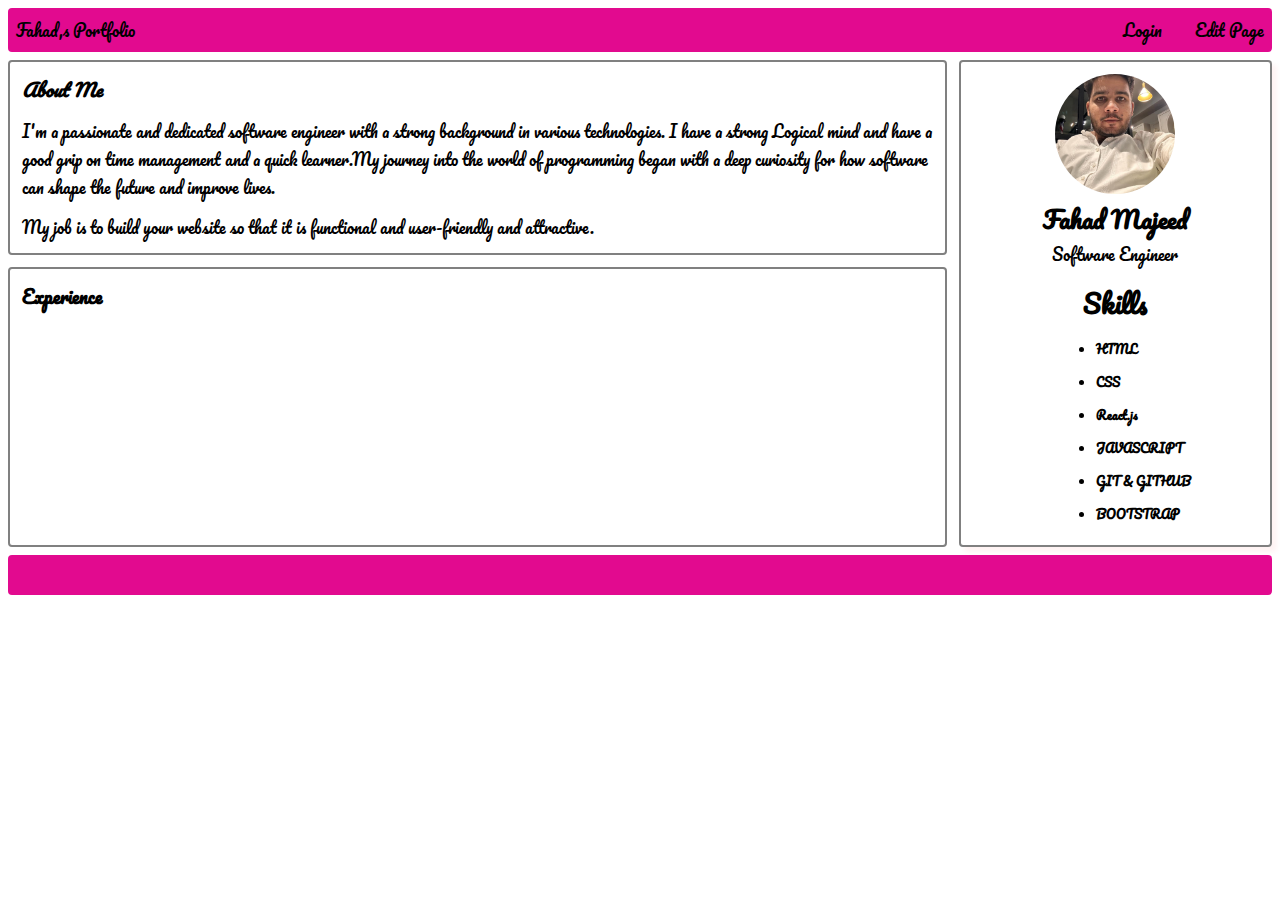
<file: index.html>
<!DOCTYPE html>
<html lang="en">
  <head>
    <meta charset="UTF-8" />
    <meta name="viewport" content="width=device-width, initial-scale=1.0" />
    <title>Profile Layout</title>
    <!-- <link
      href="https://cdn.jsdelivr.net/npm/bootstrap@5.0.2/dist/css/bootstrap.min.css"
      rel="stylesheet"
      integrity="sha384-EVSTQN3/azprG1Anm3QDgpJLIm9Nao0Yz1ztcQTwFspd3yD65VohhpuuCOmLASjC"
      crossorigin="anonymous"
    /> -->

    <link
      rel="stylesheet"
      href="https://cdnjs.cloudflare.com/ajax/libs/font-awesome/6.5.1/css/all.min.css"
      integrity="sha512-DTOQO9RWCH3ppGqcWaEA1BIZOC6xxalwEsw9c2QQeAIftl+Vegovlnee1c9QX4TctnWMn13TZye+giMm8e2LwA=="
      crossorigin="anonymous"
      referrerpolicy="no-referrer"
    />
    <link rel="stylesheet" href="./style.css" />
  </head>
  <body>
    <nav>
      <div class="navigation">
        <div class="nav-name">
          <a href="index.html">Fahad,s Portfolio</a>
        </div>
        <div class="nav-link">
          <a href="signup.html">Login</a>
        </div>
        <div class="edit-link">
          <a href="edit.html">Edit Page</a>
        </div>
      </div>
    </nav>

    <div class="main-section">
      <div class="left-div">
        <div class="about">
          <h1>About Me</h1>
          <p>
            I'm a passionate and dedicated software engineer with a strong
            background in various technologies. I have a strong Logical mind and
            have a good grip on time management and a quick learner.My journey
            into the world of programming began with a deep curiosity for how
            software can shape the future and improve lives.
          </p>
          <p>
            My job is to build your website so that it is functional and
            user-friendly and attractive.
          </p>
        </div>
        <div class="exp">
          <h1>Experience</h1>
        </div>
      </div>
      <div class="right-div">
        <div class="side">
          <div class="sidebar-img">
            <img src="./assets/images/Fahad.jpg" alt="" />
          </div>
          <div class="content">
            <h1>Fahad Majeed</h1>
            <p>Software Engineer</p>
          </div>
          <div class="skill-section">
            <h1>Skills</h1>
            <ul>
              <li>HTML</li>
              <li>CSS</li>
              <li>React.js</li>
              <li>JAVASCRIPT</li>
              <li>GIT & GITHUB</li>
              <li>BOOTSTRAP</li>
            </ul>
          </div>
        </div>
      </div>
    </div>
    <div class="footer">
      <div class="footer-link">
        <a href="#"><i class="fa-brands fa-linkedin"></i></a>
      </div>
    </div>
  </body>
</html>
</file>
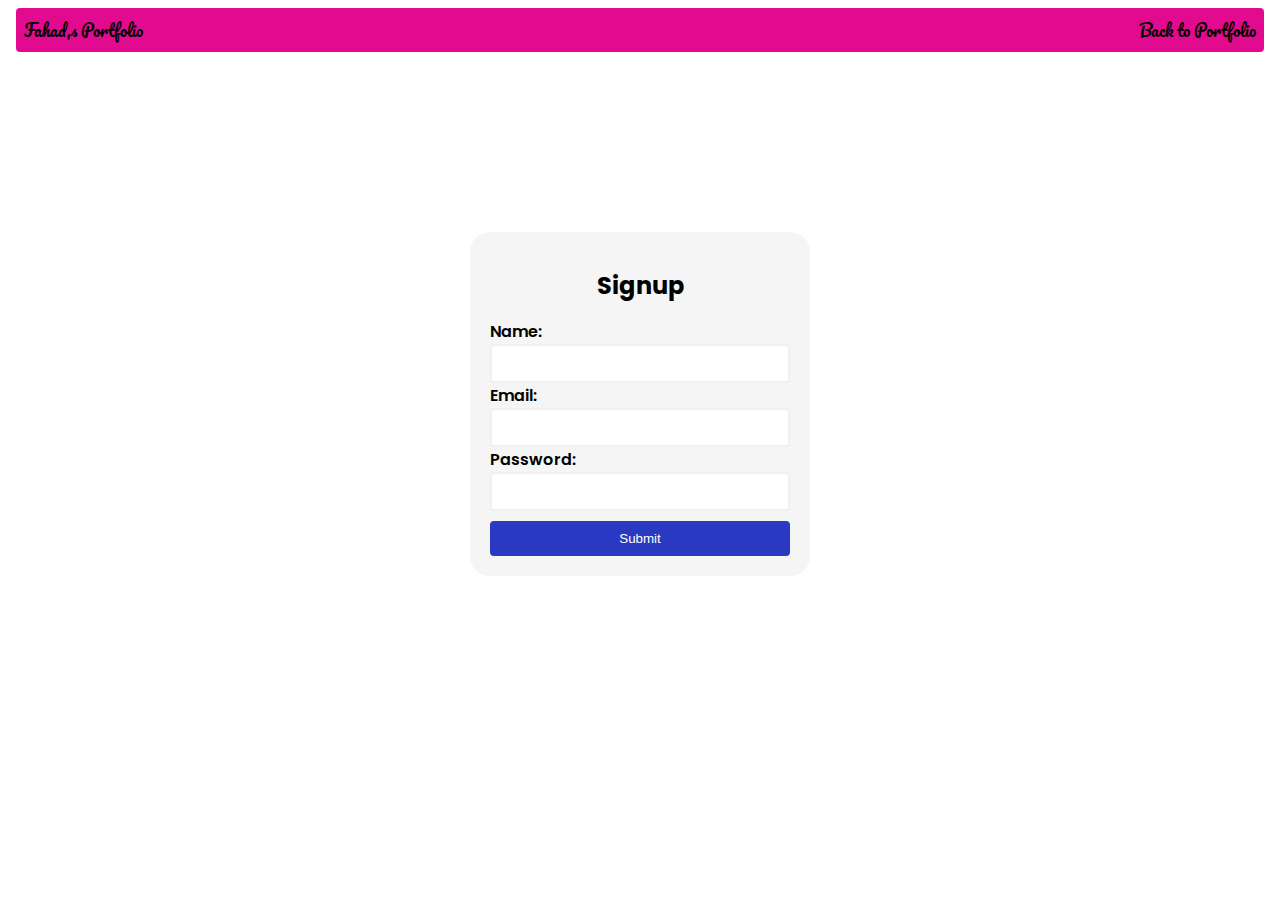
<file: signup.html>
<!DOCTYPE html>
<html lang="en">
  <head>
    <meta charset="UTF-8" />
    <meta name="viewport" content="width=device-width, initial-scale=1.0" />
    <link rel="stylesheet" href="./signup.css" />
    <title>signup page</title>
  </head>
  <body>
    <nav>
      <div class="navigation">
        <div class="nav-name">
          <a href="index.html">Fahad,s Portfolio</a>
        </div>
        <div class="nav-link">
          <a href="index.html">Back to Portfolio</a>
        </div>
      </div>
    </nav>
    <form id="signupForm">
      <h1>Signup</h1>
      <div class="control-feild">
        <label for="name">Name:</label>
        <input type="text" id="name" name="name" />
        <div id="name-error" class="field-error"></div>
      </div>

      <div class="control-feild">
        <label for="email">Email:</label>
        <input type="email" id="email" name="email" />
        <div id="email-error" class="field-error"></div>
      </div>

      <div class="control-feild">
        <label for="password">Password:</label>
        <input type="password" id="password" name="password" />
        <div id="password-error" class="field-error"></div>
      </div>

      <button type="submit">Submit</button>
      <div id="success-message" class="success-message"></div>
    </form>

    <!-- <div id="success-message" class="success-message"></div> -->

    <script src="./Script.js"></script>
  </body>
</html>
</file>
<file: style.css>
@import url("https://fonts.googleapis.com/css2?family=Pacifico&family=Roboto:ital,wght@0,100;0,300;0,400;0,500;0,700;0,900;1,100;1,300;1,400;1,500;1,700;1,900&family=Style+Script&display=swap");

* {
  margin: 0;
  padding: 0;
  box-sizing: border-box;
}
body {
  width: 100%;
  height: 85%;
}

nav {
  background-color: rgb(226, 10, 143);
  padding: 8px;
  margin: 8px;
  border-radius: 4px;
}
.navigation {
  display: flex;
  justify-content: flex-start;
  align-items: center;
}
.navigation .nav-link {
  margin-left: auto;
}
.navigation .edit-link a {
  margin-left: auto;
  font-family: "Pacifico", cursive;
  font-weight: 400;
  font-style: normal;
  font-size: 16px;

  text-decoration: none;
  color: black;
  cursor: pointer;
}
nav .nav-name a {
  font-family: "Pacifico", cursive;

  text-decoration: none;
  color: black;
  cursor: pointer;
  height: 120px;
}
nav .nav-link a {
  font-family: "Pacifico", cursive;
  font-weight: 400;
  font-style: normal;
  font-size: 16px;

  text-decoration: none;
  color: black;
  cursor: pointer;

  margin-right: 33px;
}
.main-section {
  display: flex;
  gap: 12px;

  margin: 8px;
}

.main-section .left-div {
  width: 75%;
}
.main-section .right-div {
  width: 25%;
  border: 2px solid gray;
  border-radius: 4px;
  box-shadow: 5px 5px 5px rgba(238, 5, 5, 0.05);
}
.main-section .left-div .about {
  padding: 12px;
  border: 2px solid gray;
  border-radius: 4px;
}
.main-section .left-div .about h1 {
  font-family: "Pacifico", cursive;

  font-style: italic;
  font-size: large;
}
.main-section .left-div .about p {
  font-size: 16px;
  margin-top: 12px;
  font-family: "Pacifico", cursive;
}

.main-section .left-div .exp {
  padding: 12px;
  border: 2px solid gray;
  border-radius: 4px;
  margin-top: 12px;
  height: 280px;
}

.main-section .left-div .exp h1 {
  font-family: "Pacifico", cursive;
  font-size: large;
}

.main-section .right-div .side {
  display: flex;
  flex-direction: column;
  align-items: center;
}
.main-section .right-div .side .sidebar-img img {
  width: 120px;
  height: 120px;
  border-radius: 50%;
  margin-top: 12px;
  object-fit: cover;
}

.main-section .right-div .side .content {
  text-align: center;
}
.main-section .right-div .side .content h1 {
  font-family: "Pacifico", cursive;
  font-size: 24px;
}
.main-section .right-div .side .content p {
  font-family: "Pacifico", cursive;
  font-size: 16px;
}
.main-section .right-div .side .skill-section {
  text-align: center;
  margin-top: 12px;
}
.main-section .right-div .side .skill-section h1 {
  font-family: "Pacifico", cursive;
  font-size: 26px;
}
.main-section .right-div .side .skill-section ul {
  display: flex;
  flex-direction: column;
  justify-content: center;
  align-items: flex-start;
  margin-left: 57px;
}
.main-section .right-div .side .skill-section ul li {
  font-size: 12px;
  margin-top: 12px;
  font-family: "Pacifico", cursive;
  font-style: normal;
  font-weight: 900;
}

.footer {
  margin-top: 8px;
  margin-left: 8px;
  margin-right: 8px;

  background-color: rgb(226, 10, 143);
  padding: 2px;
  border-radius: 4px;
}
.footer-link {
  display: flex;

  justify-content: center;
  align-items: center;
  height: 36px;
}

.footer .fa-brands {
  font-size: 20px;
  color: rgb(255, 255, 255);
  color: black;
}

@media (max-width: 992px) {
  .main-section {
    flex-direction: column;
  }

  .main-section .left-div,
  .main-section .right-div {
    width: 100%;
  }

  .footer {
    flex-direction: column;
  }
  .footer a {
    font-size: 18px;
  }

  .footer .fa-brands {
    font-size: 24px;
  }
}
</file>
<file: signup.css>
@import url("https://fonts.googleapis.com/css2?family=Pacifico&family=Poppins:ital,wght@0,100;0,200;0,300;0,400;0,500;0,600;0,700;0,800;0,900;1,100;1,200;1,300;1,400;1,500;1,600;1,700;1,800;1,900&family=Roboto:ital,wght@0,100;0,300;0,400;0,500;0,700;0,900;1,100;1,300;1,400;1,500;1,700;1,900&family=Style+Script&display=swap");

body {
  /* background-color: #ff3860; */
  font-family: "Poppins", sans-serif;
}
nav {
  background-color: rgb(226, 10, 143);
  padding: 8px;
  margin: 8px;
  border-radius: 4px;
}
.navigation {
  display: flex;
  justify-content: space-between;
  align-items: center;
}
nav .nav-name a {
  font-family: "Pacifico", cursive;

  text-decoration: none;
  color: black;
  cursor: pointer;
  height: 120px;
}
nav .nav-link a {
  font-family: "Pacifico", cursive;
  font-weight: 400;
  font-style: normal;
  font-size: 16px;

  text-decoration: none;
  color: black;
  cursor: pointer;
}
#signupForm {
  width: 300px;
  margin: 20vh auto 0 auto;
  padding: 20px;
  background-color: whitesmoke;
  border-radius: 20px;
  font-size: 12px;
}
#signupForm h1 {
  color: black;
  text-align: center;
}
#signupForm .control-feild label {
  font-size: 16px;
  font-weight: 600;
}
#signupForm button {
  margin-top: 10px;
  padding: 10px;
  width: 100%;
  color: white;
  border: none;
  border-radius: 4px;
  background-color: rgb(41, 57, 194);
}
#signupForm .control-feild {
  display: flex;

  flex-direction: column;
}
#signupForm .control-feild input {
  border: 2px solid #f0f0f0;
  border-radius: 4px;
  display: block;
  padding: 10px;
}
#signupForm .control-feild input:focus {
  outline: 0;
}
</file>
